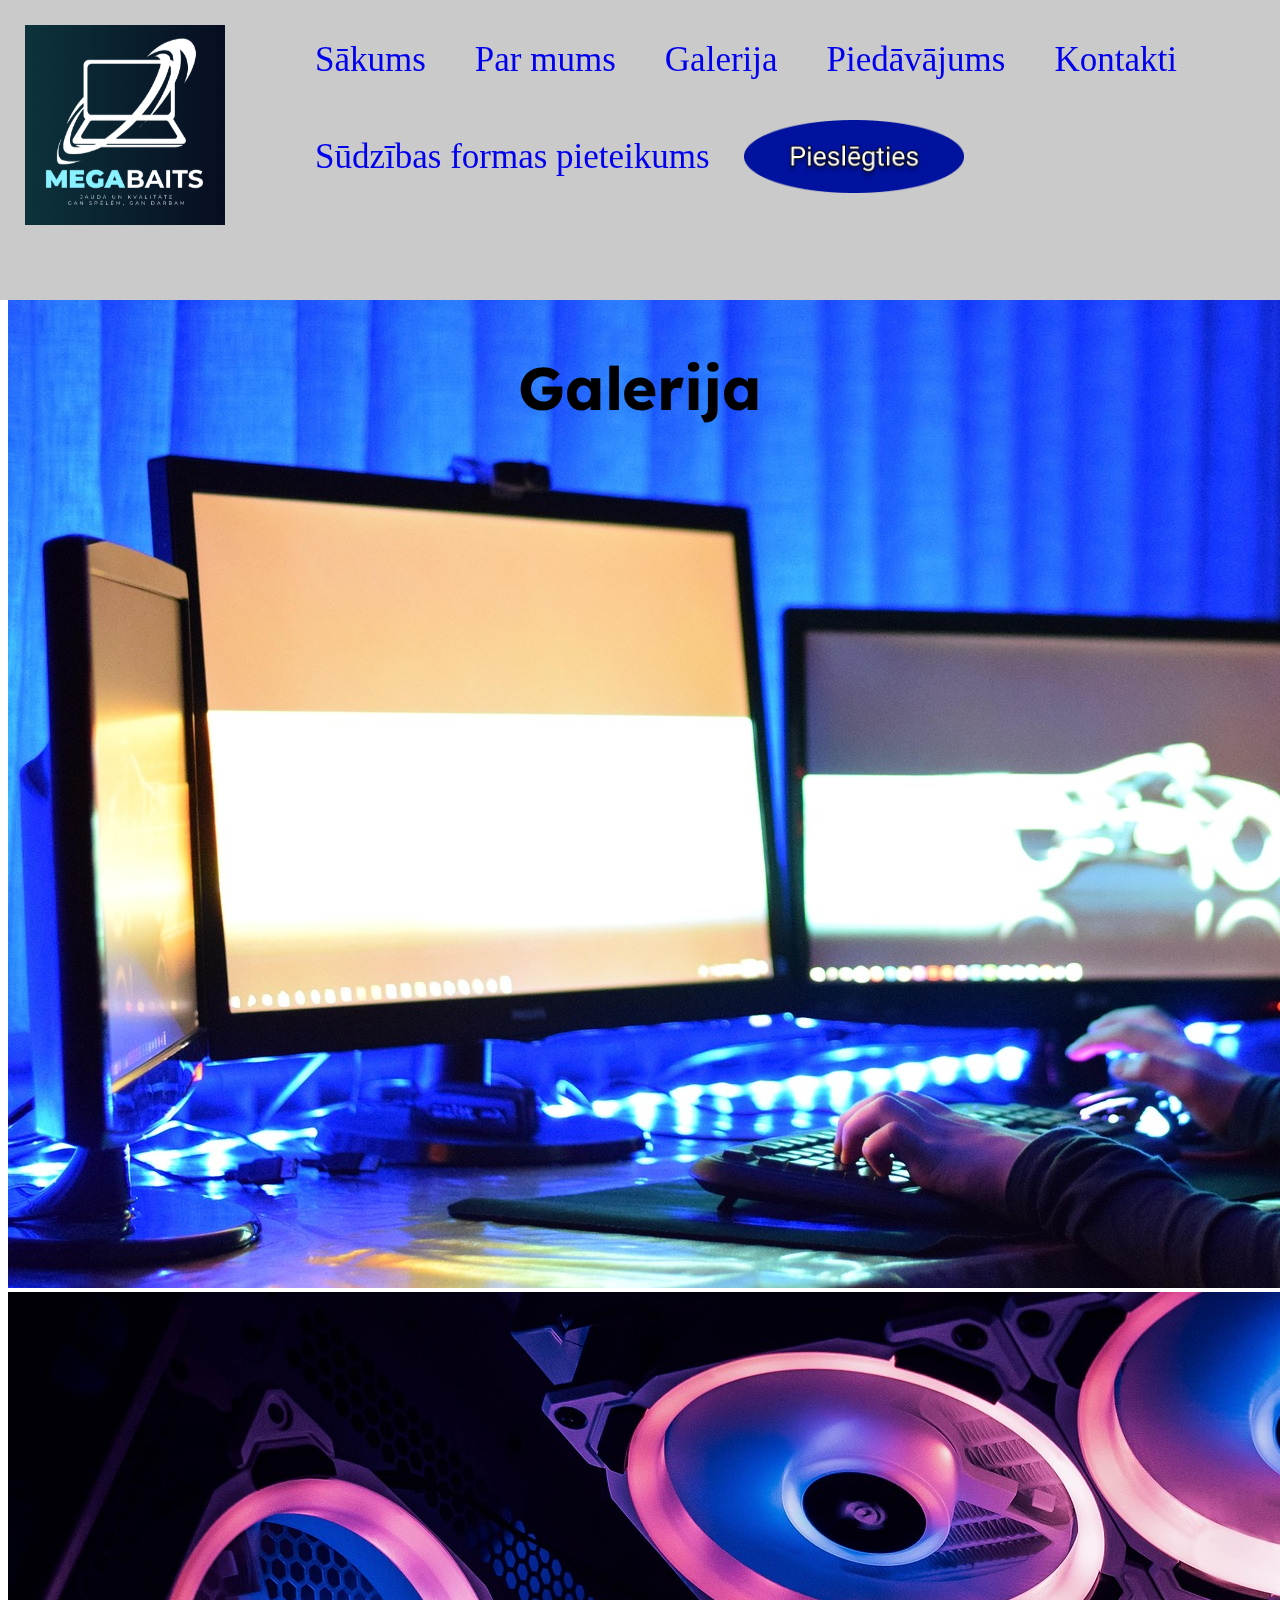
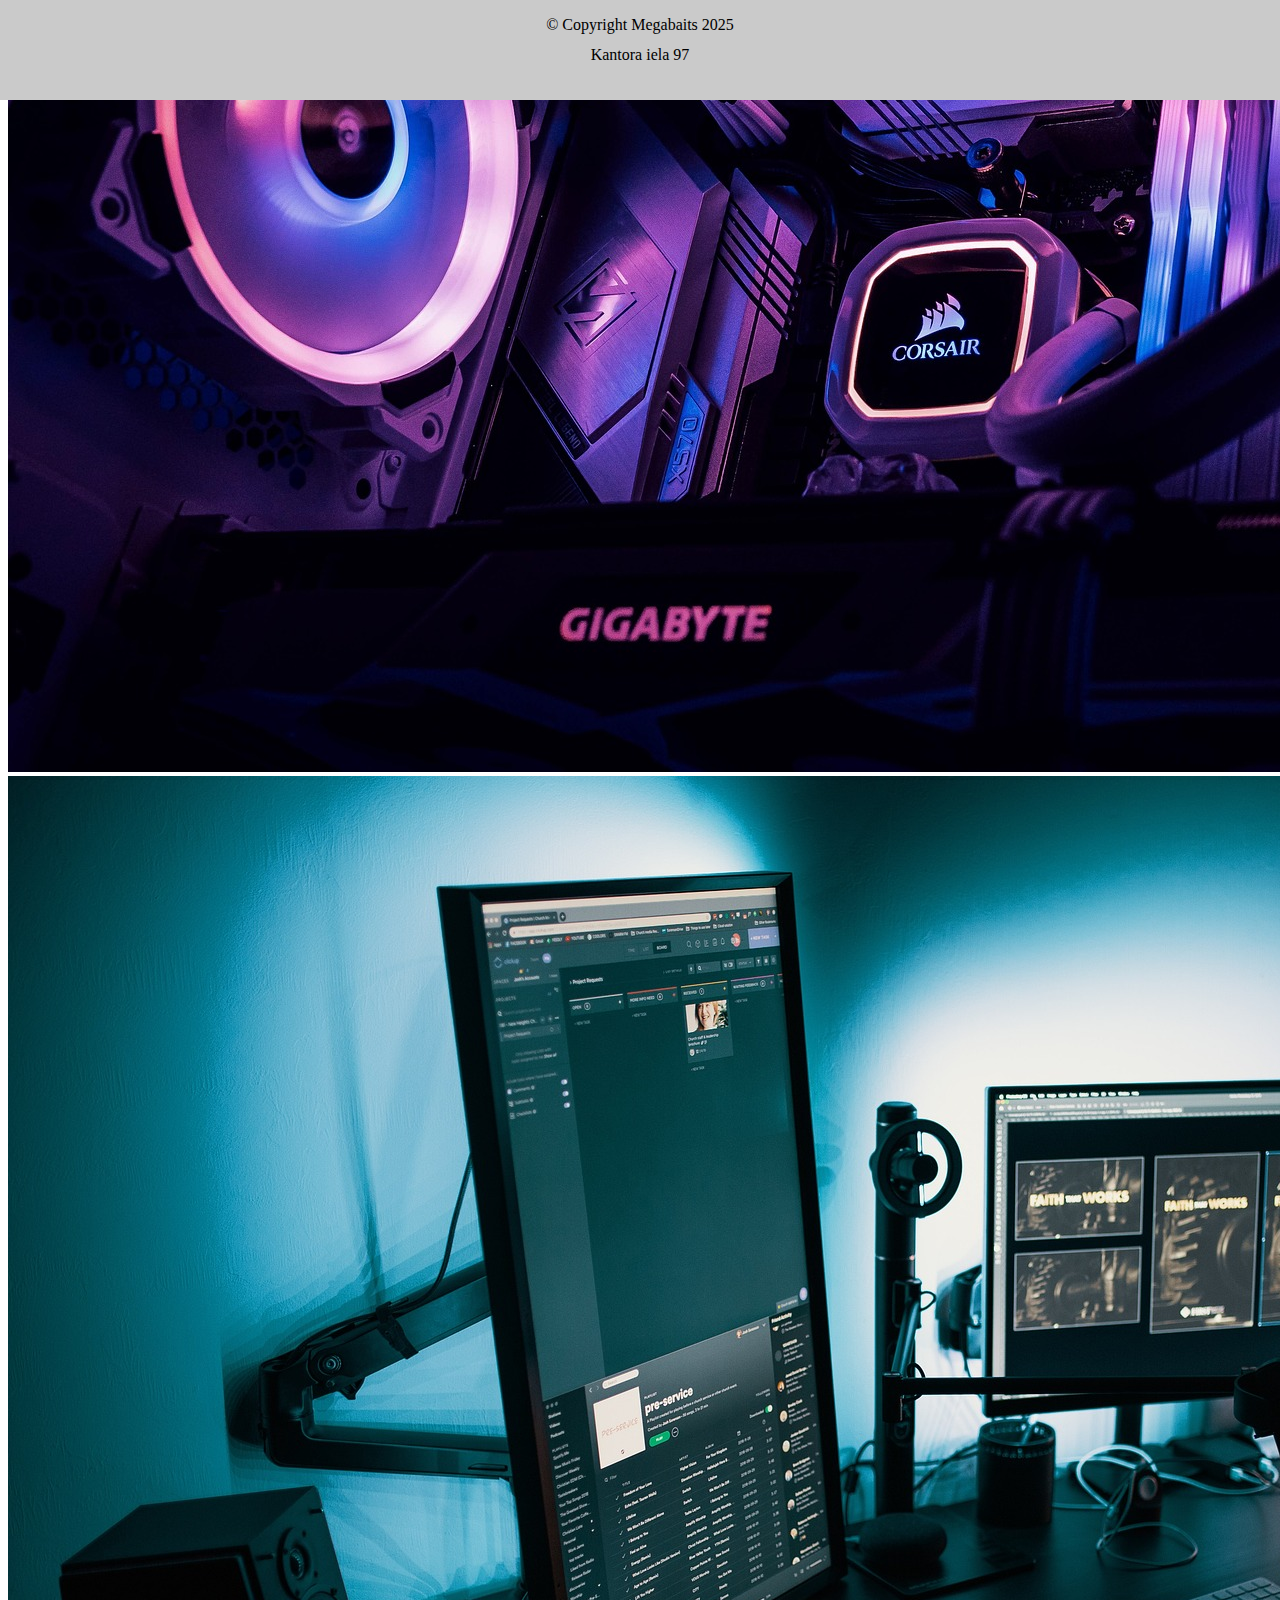
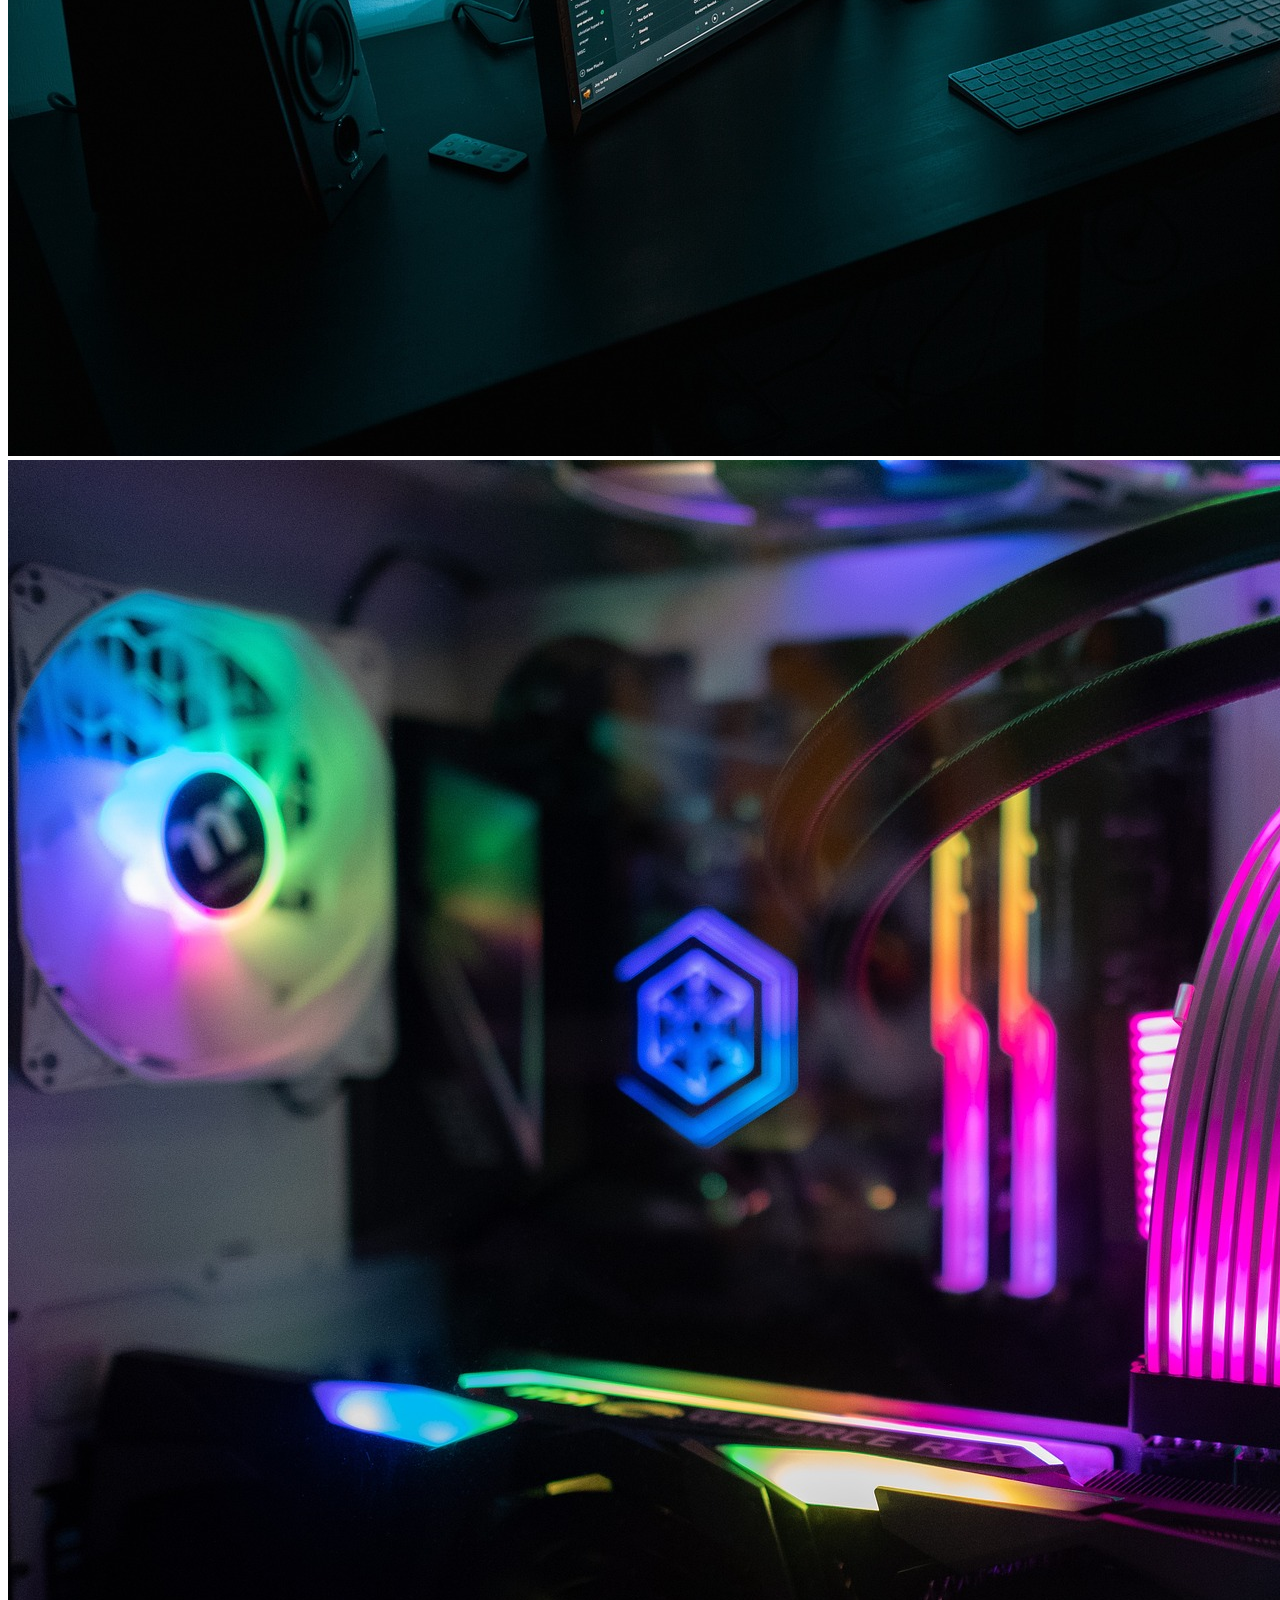
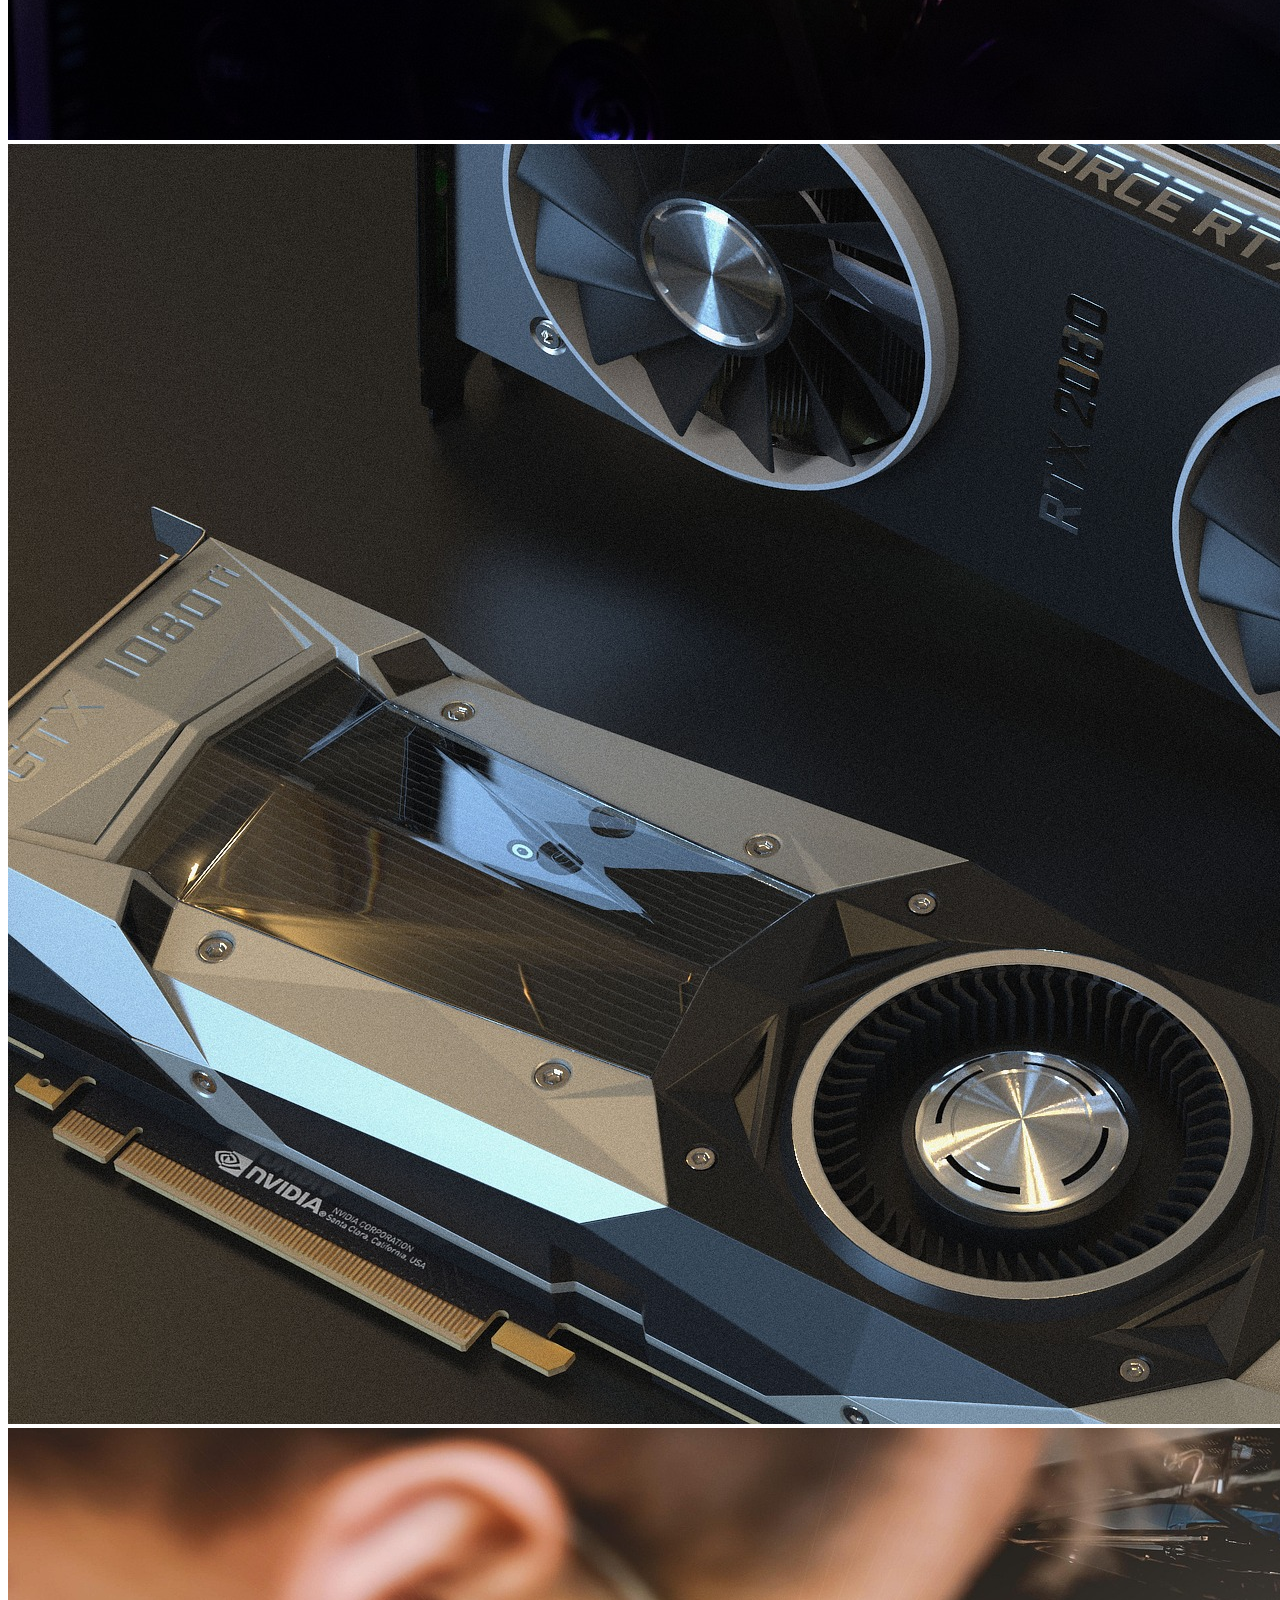
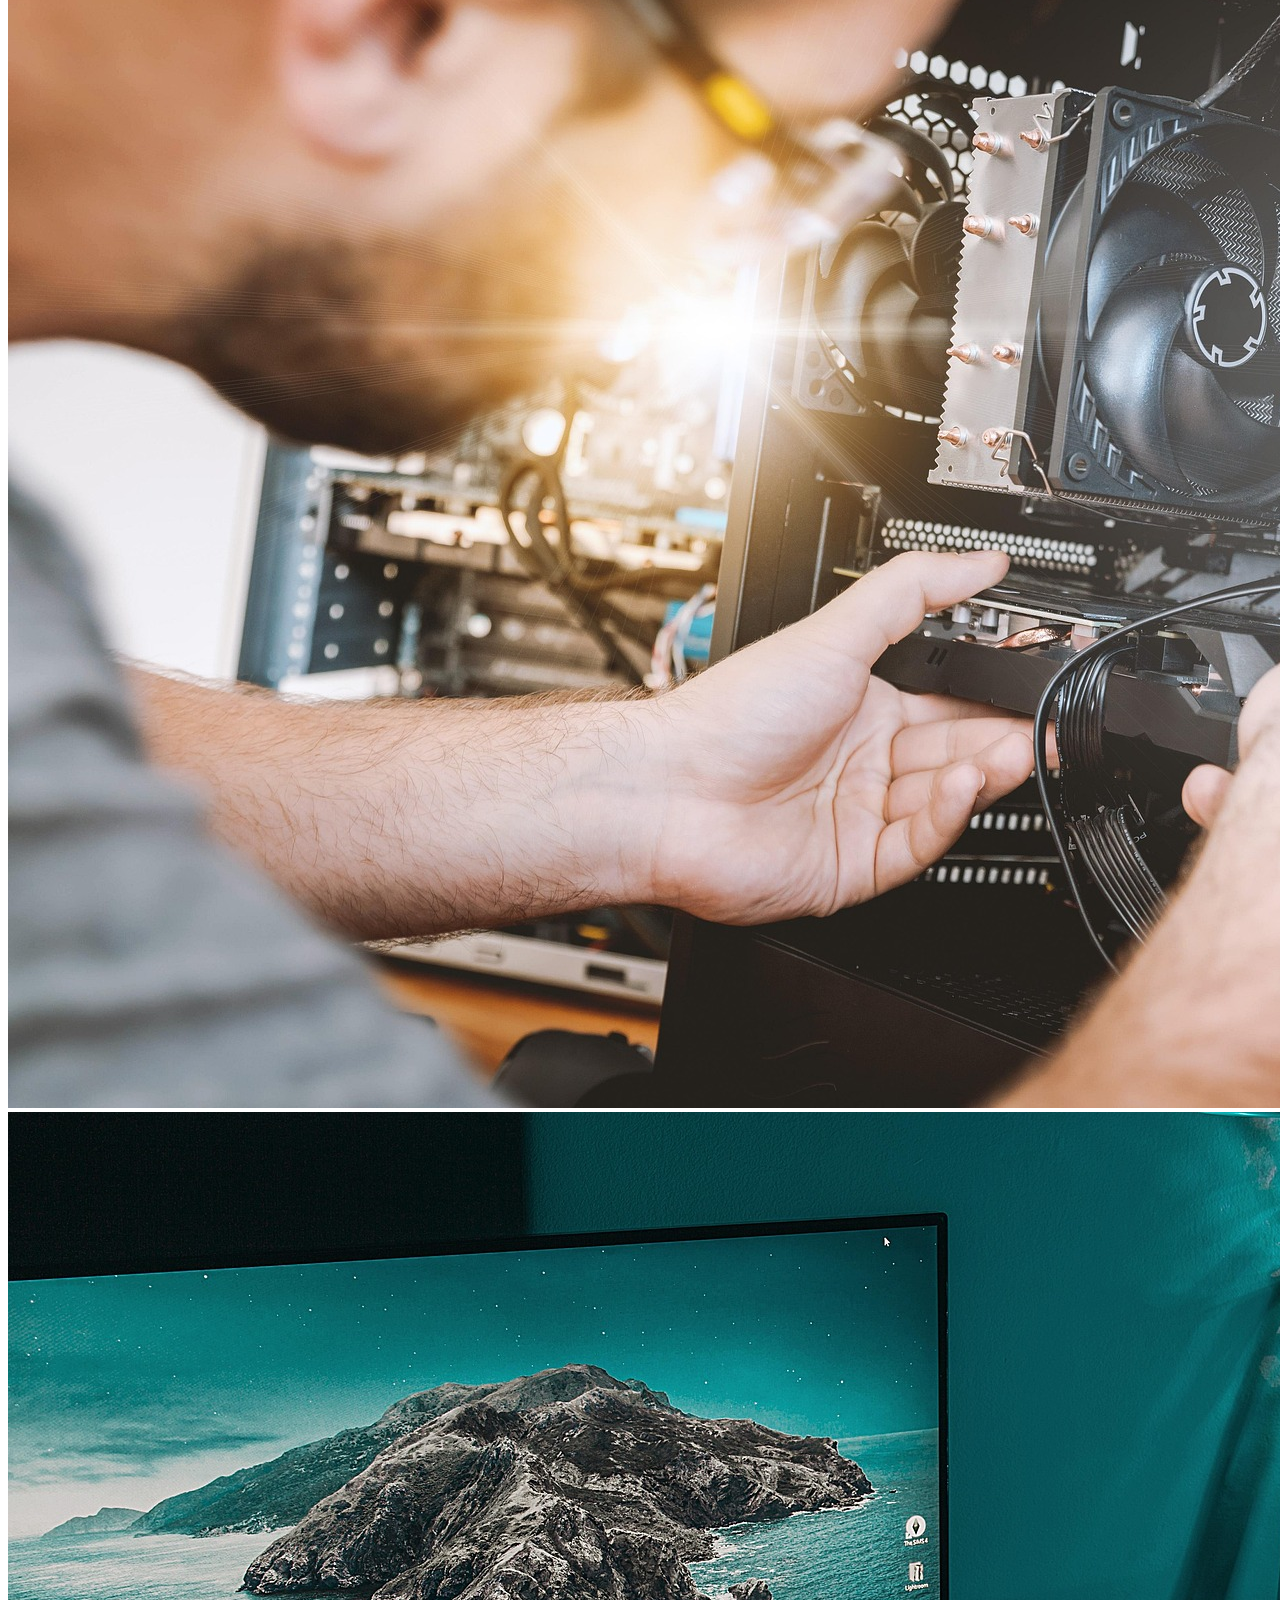
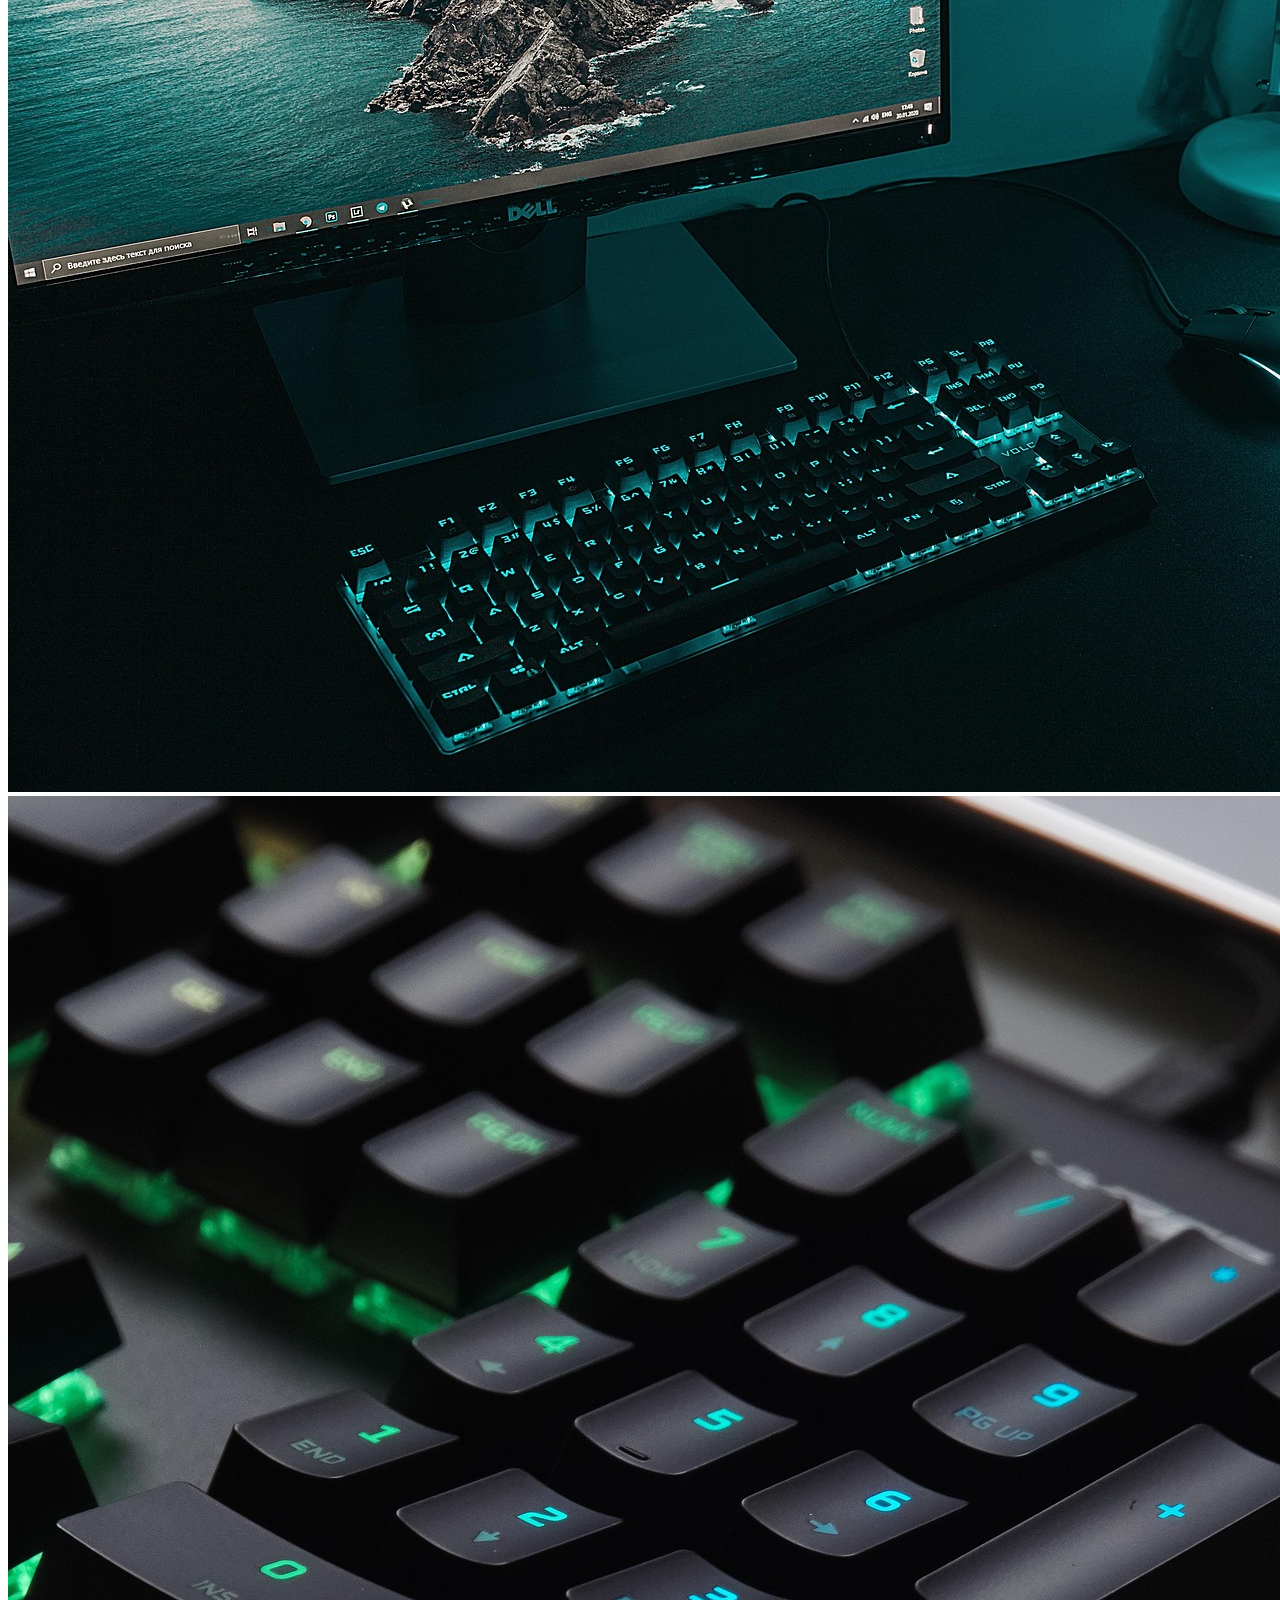
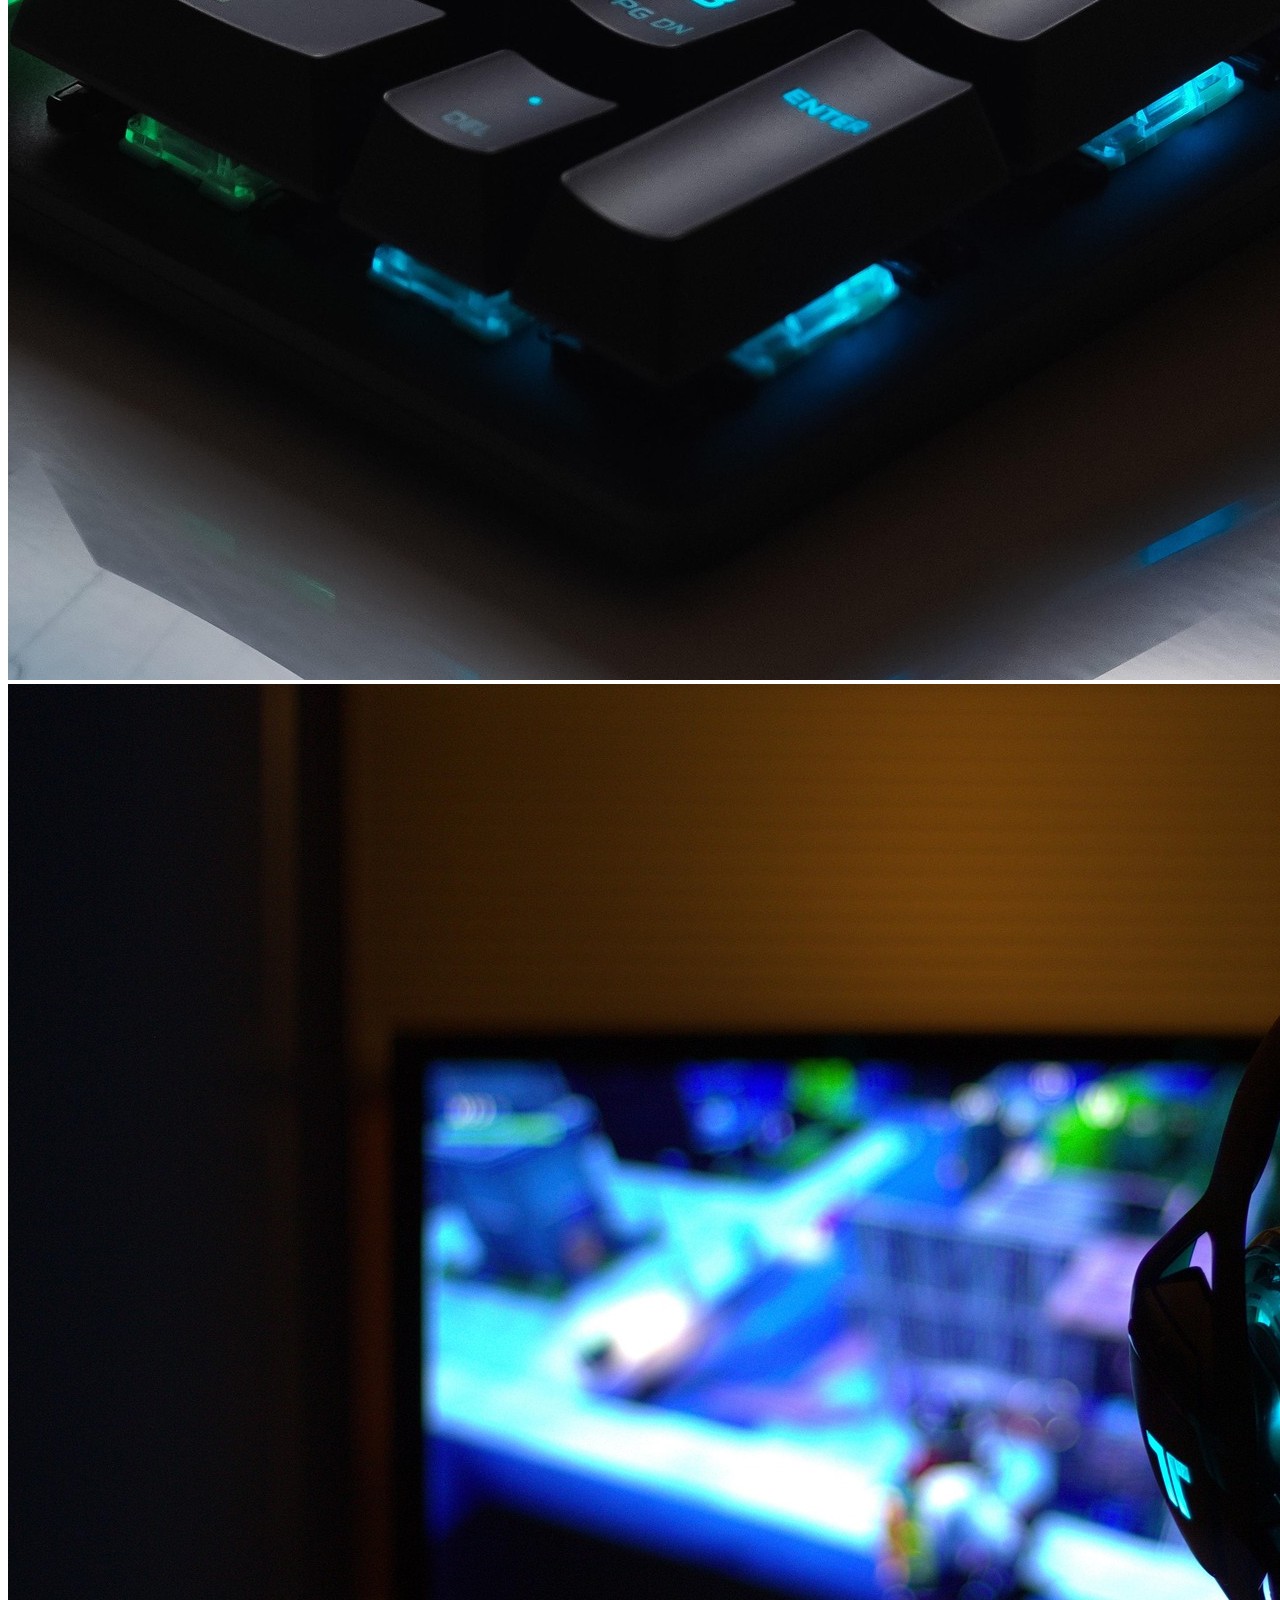
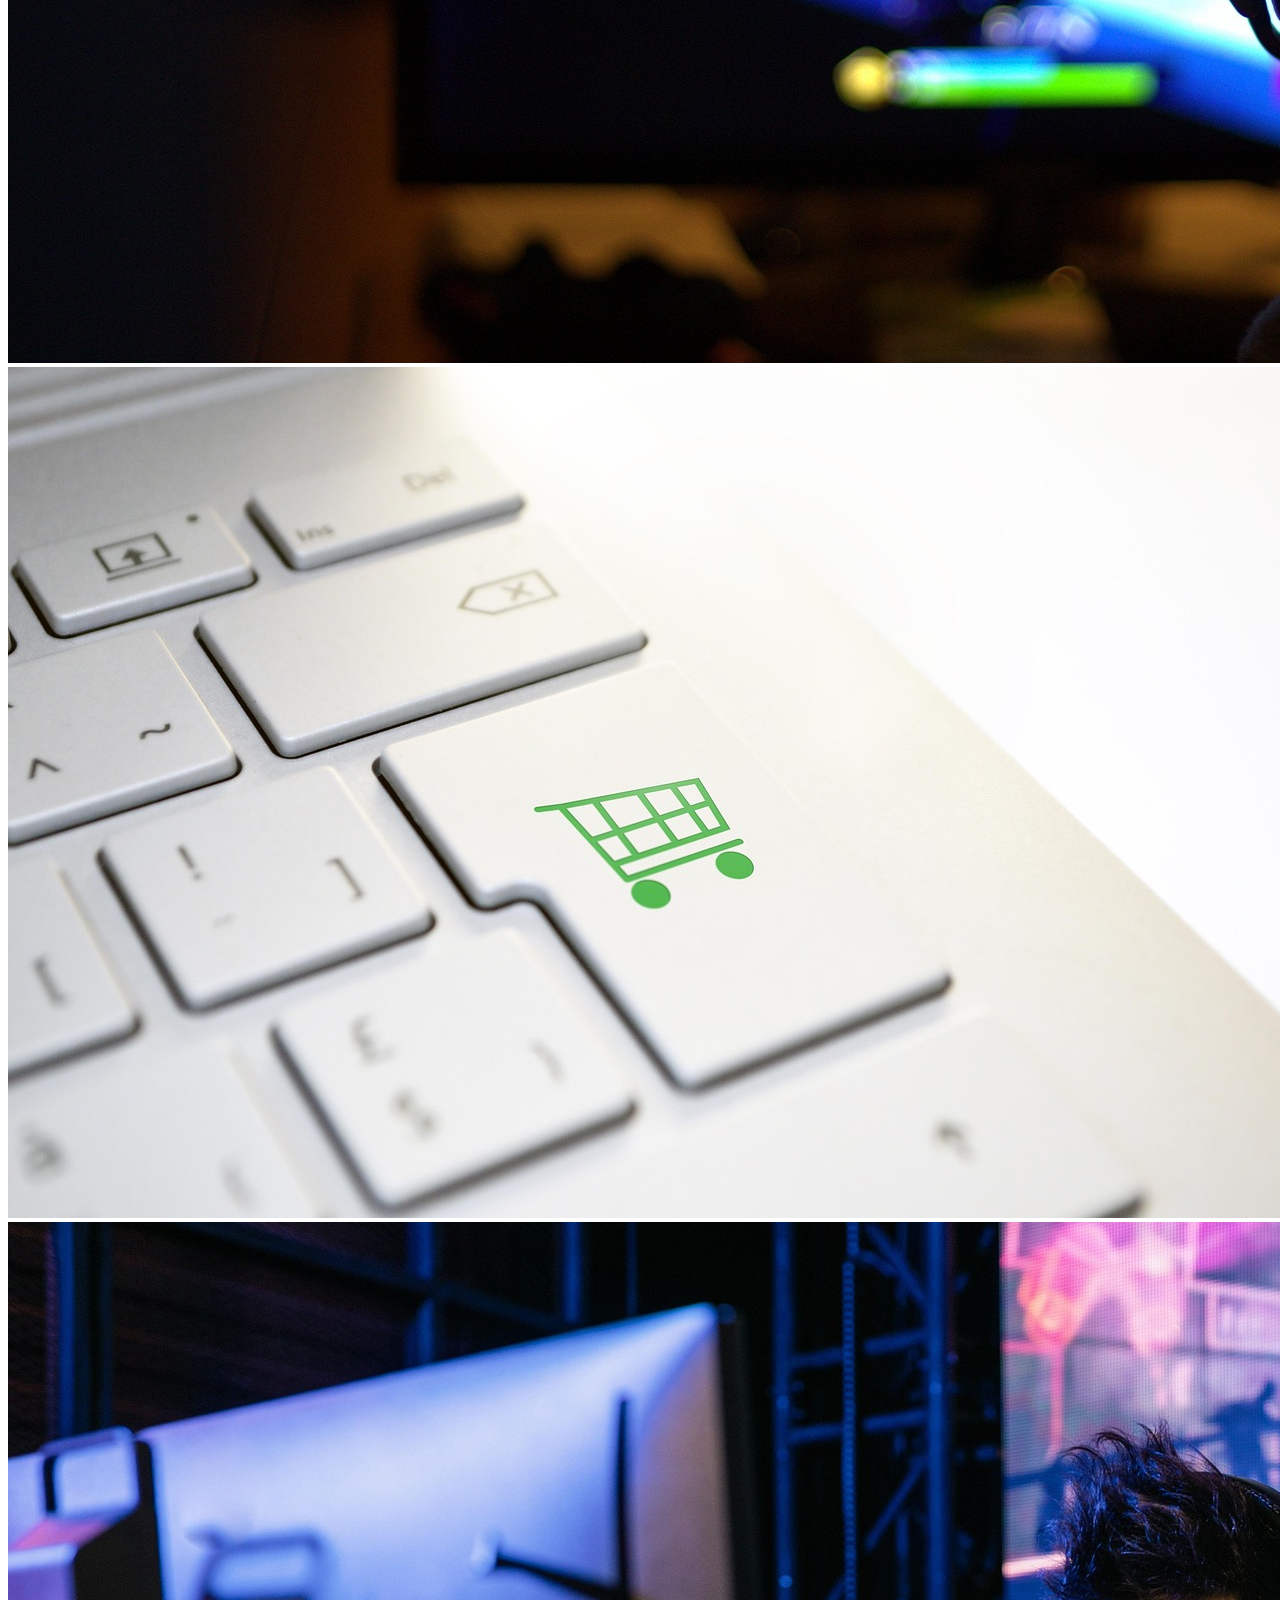
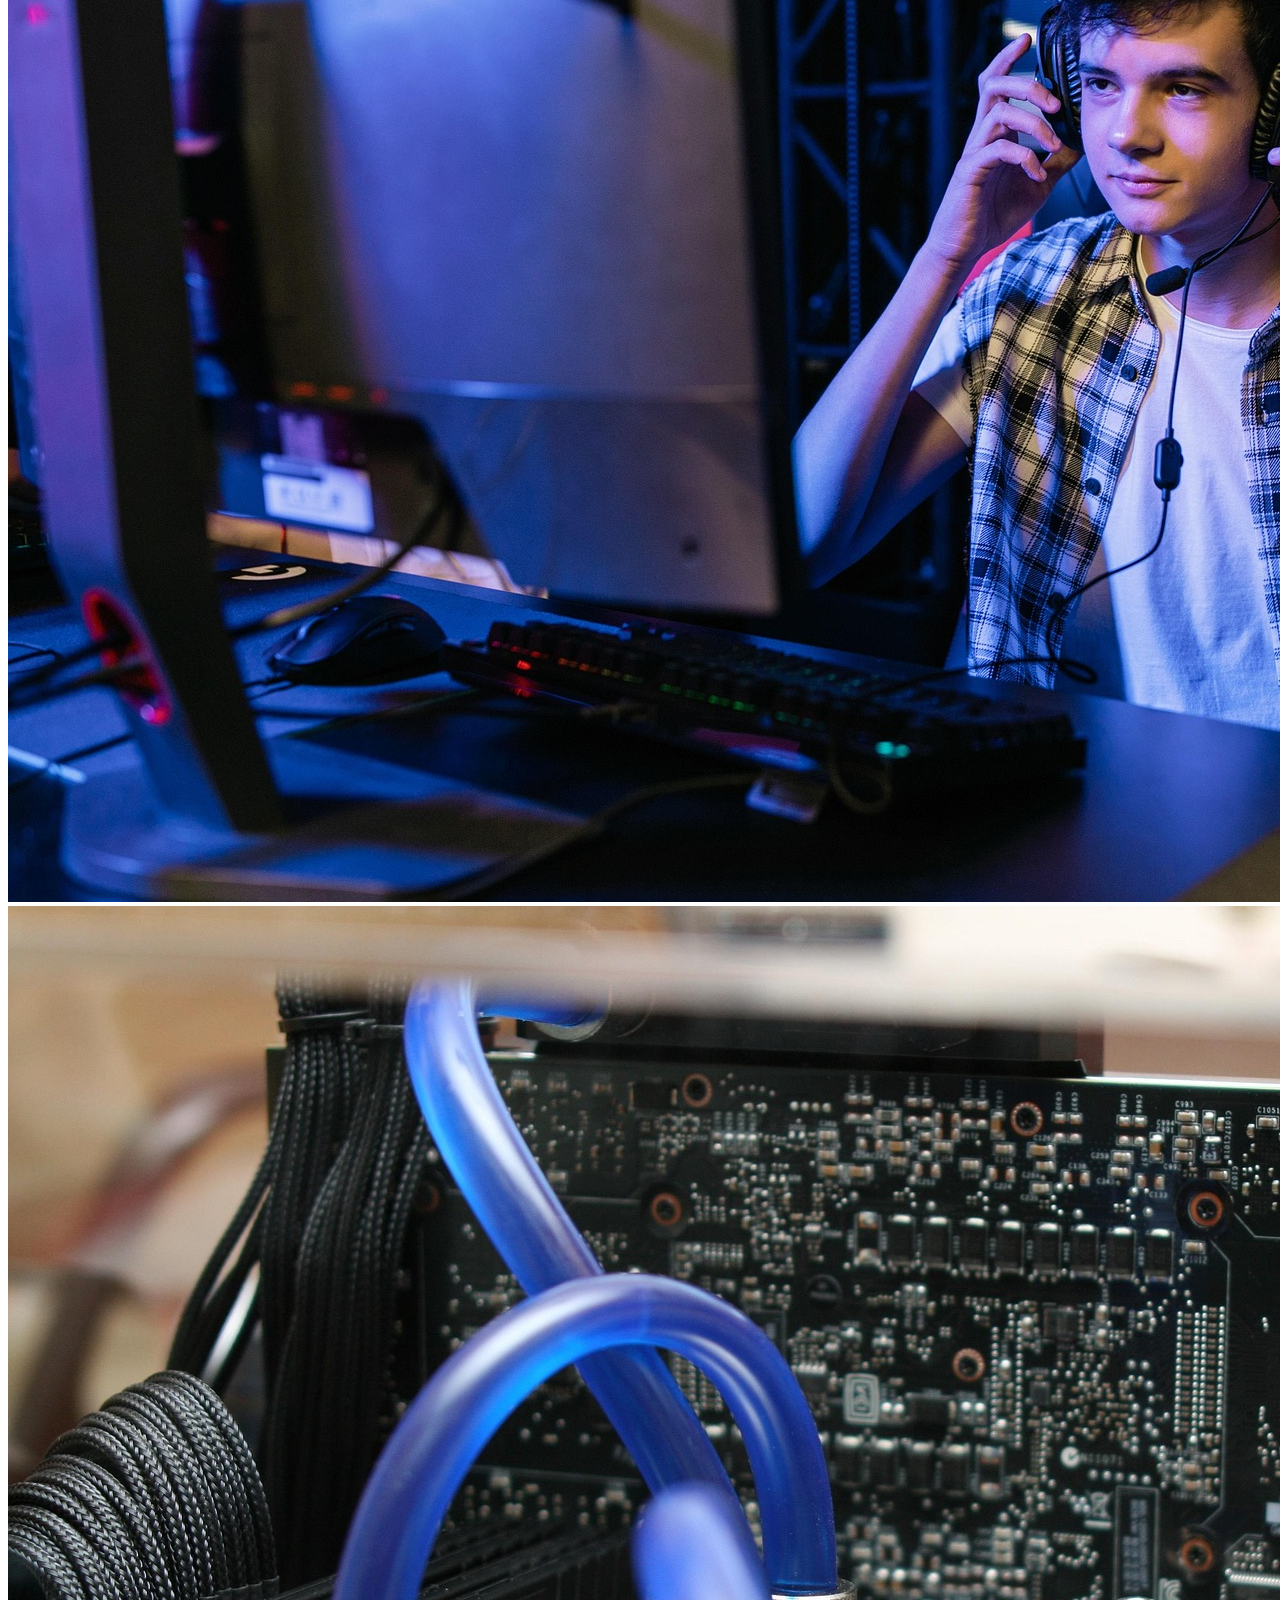
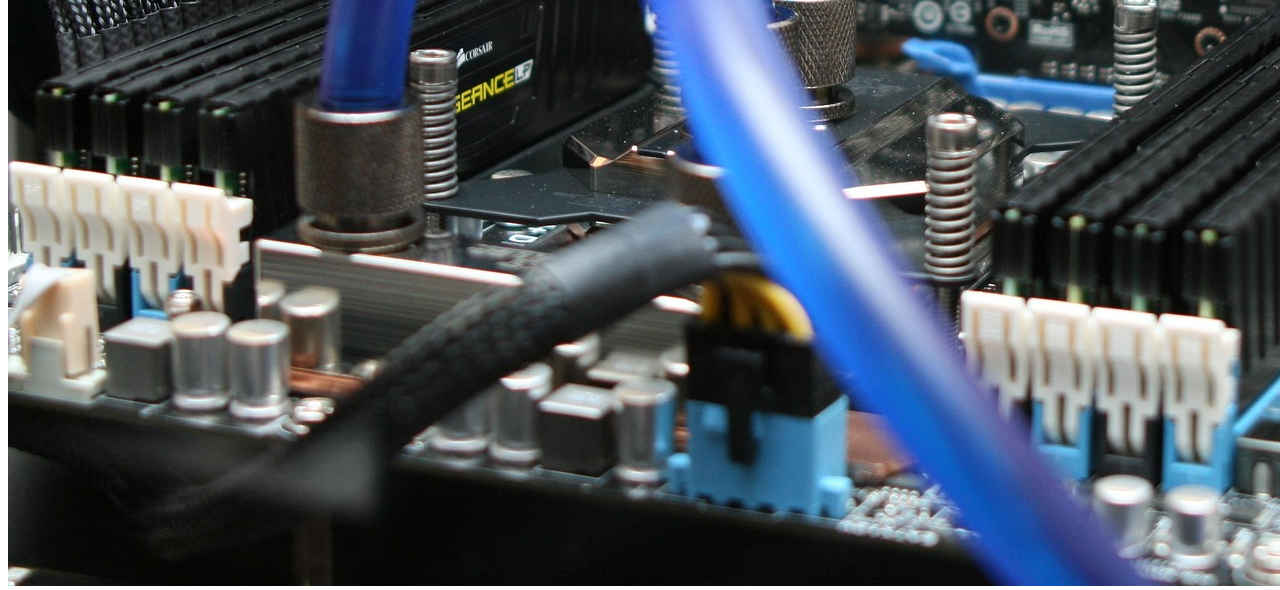
<file: galerija.html>
<!DOCTYPE html>
<html>
<head>
  <meta charset="utf-8">
  <meta name="viewport" content="width=device-width">
  <title>Galerija - Megabaits</title>
  <link href="style.css" rel="stylesheet" type="text/css" />
  <link href="https://fonts.googleapis.com/css2?family=Lexend:wght@400;500;600;700&display=swap" rel="stylesheet">
</head>
<body>
  <div class="header-bg"></div>
  <nav id="augsa">
    <a href="index.html">Sākums</a>
    <a href="#">Par mums</a>
    <a href="#">Galerija</a>
    <a href="#">Piedāvājums</a>
    <a href="#">Kontakti</a>
    <a href="#">Sūdzības formas pieteikums</a>
    <img id="pieslegties" src="Pieslēgties.png">
  </nav>
  <img id="logo" src="megabaits_logo edited.png">
  
  <h2 id="galerija_nosaukums">Galerija</h2>
  <div class="galerija_bildes">
    <img src="child-3264751_1920.jpg">
    <img src="computer-6816638_1920.jpg">
    <img src="desktop-5636733_1920.jpg">
    <img src="gaming-computer-6903836_1920.jpg">
    <img src="nvidia-5264921_1920 (1).jpg">
    <img src="pc-5737958_1920.jpg">
    <img src="pc-6046539_1920.jpg">
    <img src="keyboard-7386244_1920.jpg">
    <img src="fortnite-4129124_1920.jpg">
    <img src="e-commerce-3692440_1280.jpg">
    <img src="music-7502317_1920.jpg">
    <img src="motherboard-386669_1920.jpg">
  </div>
  <iframe id="video" width="1000" height="500" src="https://www.youtube.com/embed/Q82tQJyJwgk" title="The RTX 5090 - Our Biggest Review Ever" frameborder="0" allow="accelerometer; autoplay; clipboard-write; encrypted-media; gyroscope; picture-in-picture; web-share" referrerpolicy="strict-origin-when-cross-origin" allowfullscreen></iframe>
  <div class="footer-bg_galerija"></div>
  <p id="copyright_galerija">© Copyright Megabaits 2025</p>
  <p id="adrese_galerija">Kantora iela 97</p>
  <script src="script.js"></script>
</body>
</html>
</file>
<file: style.css>
html {
  height: 100%;
  width: 100%;
  .header-bg {
    position: fixed;
    top: 0;
    left: 0;
    width: 100%;
    height: 300px;
    background-color: #cacaca;
    z-index: 9999;
  }
  #logo {
    position: fixed;
    width: 200px;
    height: 200px;
    left: 25px;
    top: 25px;
    z-index: 9999;
  }
  #augsa {
    position: fixed;
    left: 300px;
    top: 25px;
    z-index: 9999;
  }
  #augsa a {
    margin-right: 15px;
    padding: 15px;
    text-decoration: none;
    font-size: 35px;
    display: inline-block;
  }
  #pieslegties {
    position: relative;
    top: 25px;
    width: 220px;
  }
  #text1 {
    position: absolute;
    top: 400px;
    left: 50px;
    font-family: 'Lexend', sans-serif;
    font-size: 60px;

  }
  #text2 {
    position: absolute;
    top: 550px;
    left: 50px;
    font-family: "Lexend";
    font-size: 28px;
  }
  #dators1 {
    position: absolute;
    top: 450px;
    width: 500px;
    right: 50px;
  }
  .internetveikals {
    position: absolute;
    top: 800px;
    right: 50px;
    text-align: right;
  }
  #internetveikals_nosaukums {

    font-family: "Lexend";
    font-size: 60px;
  }
  #text3 {
    font-family: 'Lexend';
    font-size: 28px;
  }
  #internetveikals_bilde {
    position: absolute;
    width: 500px;
    top: 800px;
    left: 50px;

  }
  .kvalitate {
    position: absolute;
    top: 1200px;
    left: 50px
  }
  #kvalitate_nosaukums {

    font-family: "Lexend";
    font-size: 60px;
  }
  #text4 {
    font-family: 'Lexend';
    font-size: 28px;
  }
  #kvalitate_bilde {
    position: absolute;
    top: 1200px;
    right: 50px;
    width: 500px;
  }
  .piegade {
    position: absolute;
    top: 1600px;
    right: 50px;
    text-align: right;
  }
  #piegade_nosaukums {
    font-family: "Lexend";
    font-size: 60px;
  }
  #text5 {
    font-family: 'Lexend';
    font-size: 28px;
  }
  #piegade_bilde {
    position: absolute;
    top: 1600px;
    left: 50px;
    width: 500px;
  }
  .sauklis {
    position: absolute;
    top: 2000px;
    left: 50%;
    transform: translateX(-50%);
    text-align: center;
    
  }
  #jauda {
    font-family: "Lexend";
    font-size: 60px;
  }
  #text6 {
    position: absolute;
    font-family: 'Lexend';
    font-size: 28px;
    top: 80%;
  }
  #sauklis_bilde {
    position: absolute;
    top: 2350px;
    width: 500px;
    left: 50%;
    transform: translateX(-50%);
  }
  #galerija_nosaukums {
    position: absolute;
    top: 300px;
    left: 50%;
    transform: translateX(-50%);
    font-family: "Lexend";
    font-size: 60px;
  }
  
  
  .bildes {
    display: flex;
    justify-content: center;
    align-items: center;
    margin-top: 400px;
    height: 600px;
  }

  .bildes img {
    max-width: 800px;
    max-height: 400px;
    object-fit: contain;
  }

  .footer-bg {
    position: absolute;
    top: 2800px;
    left: 0;
    width: 100%;
    height: 100px;
    background-color: #cacaca;
    z-index: 9999;
  }
  #copyright {
    position: absolute;
    top: 2800px;
    z-index: 10000;
    transform: translateX(-50%);
    left: 50%;
  }
  #adrese {
    position: absolute;
    top: 2830px;
    transform: translateX(-50%);
    left: 50%;
    z-index: 10000;
  }
  .footer-bg_galerija {
    position: absolute;
    top: 1600px;
    left: 0;
    width: 100%;
    height: 100px;
    background-color: #cacaca;
    z-index: 9999;
  }
  #copyright_galerija {
    position: absolute;
    top: 1600px;
    z-index: 10000;
    transform: translateX(-50%);
    left: 50%;
  }
  #adrese_galerija {
    position: absolute;
    top: 1630px;
    transform: translateX(-50%);
    left: 50%;
    z-index: 10000;
  }
  #video {
    position: absolute;
    top: 1000px;
    left: 50%;
    transform: translateX(-50%);
  }
  
  .modal {
    display: none;
    position: fixed;
    top: 0;
    left: 0;
    width: 100%;
    height: 100%;
    background-color: rgba(0,0,0,0.5);
    z-index: 10001;
  }

  .modal-content {
    background-color: #b0b0b0;
    margin: 15% auto;
    padding: 40px;
    width: 400px;
    border-radius: 0;
    position: relative;
  }

  .close {
    position: absolute;
    right: 20px;
    top: 10px;
    font-size: 28px;
    cursor: pointer;
  }

  .tabs {
    display: flex;
    margin-bottom: 20px;
  }

  .tab-btn {
    flex: 1;
    padding: 10px;
    border: none;
    background: #b0b0b0;
    cursor: pointer;
    font-family: "Lexend";
    font-size: 16px;
  }

  .tab-btn.active {
    background: #8a8a8a;
  }

  .tab-content {
    display: none;
  }

  .tab-content.active {
    display: block;
  }

  .modal-content form {
    display: flex;
    flex-direction: column;
    gap: 15px;
  }

  .modal-content input {
    padding: 10px;
    border: 1px solid #8a8a8a;
    border-radius: 4px;
    font-family: "Lexend";
  }

  .modal-content button {
    padding: 10px 30px;
    background: #000080;
    border: none;
    border-radius: 20px;
    color: white;
    cursor: pointer;
    font-family: "Lexend";
    font-size: 16px;
  }

  .modal-content button:hover {
    background: #000066;
  }

  .galerija_bildes p {
    text-align: center;
    margin-top: 10px;
    font-family: "Lexend";
  }
}
</file>
